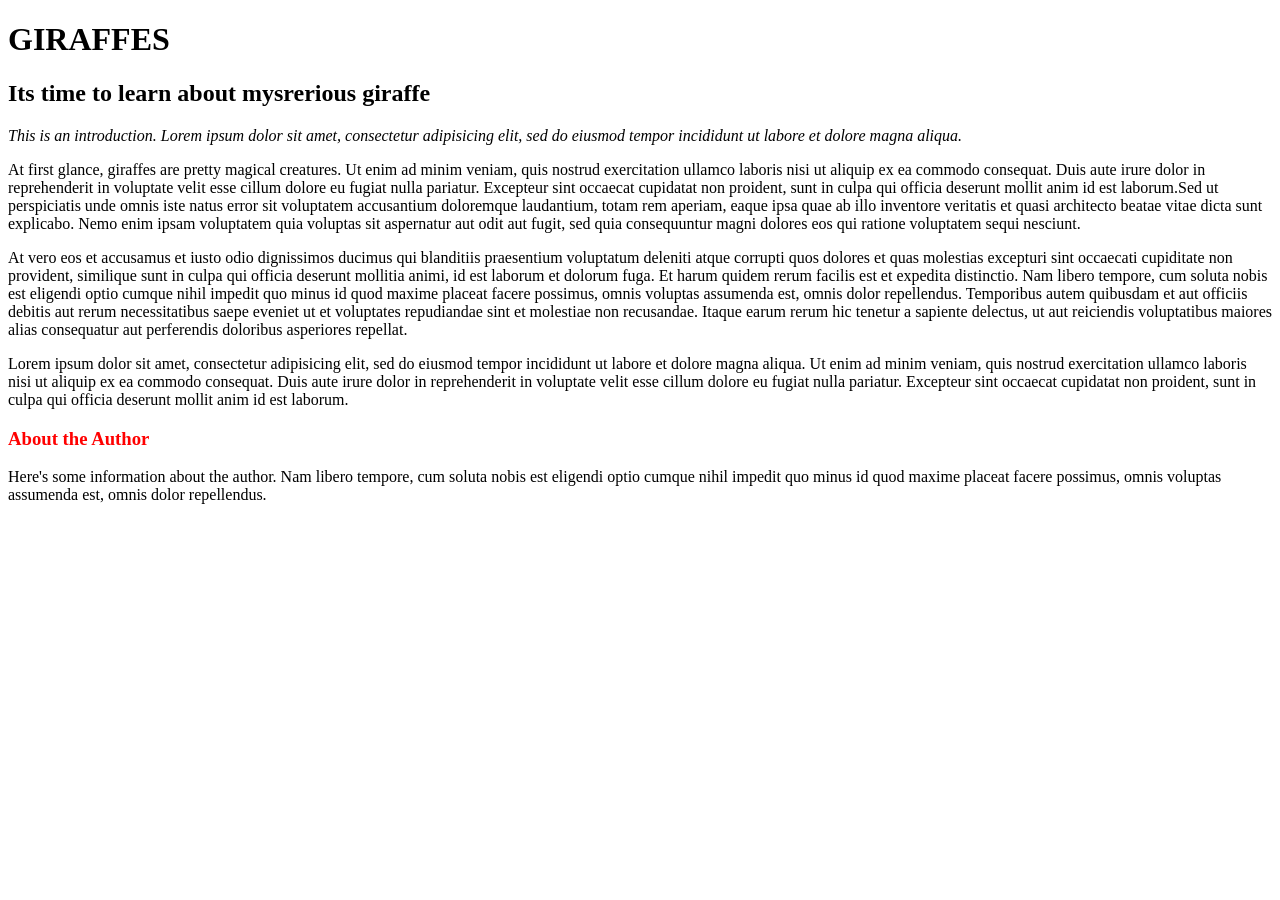
<file: moringa-projects/index.html>
<!DOCTYPE html>
<html>
<head>
<title>Page Title</title>
<link href = "styless.css" rel = "stylesheet" type = "text/css">

</head>
<body>

<h1>GIRAFFES</h1>
<h2> Its time to learn about mysrerious giraffe</h2>

 <p class = "intro">This is an introduction. Lorem ipsum dolor sit amet, consectetur adipisicing elit, sed do eiusmod tempor incididunt ut labore et dolore magna aliqua.</p>
    <p>At first glance, giraffes are pretty magical creatures. Ut enim ad minim veniam, quis nostrud exercitation ullamco laboris nisi ut aliquip ex ea commodo consequat. Duis aute irure dolor in reprehenderit in voluptate velit esse cillum dolore eu fugiat nulla pariatur. Excepteur sint occaecat cupidatat non proident, sunt in culpa qui officia deserunt mollit anim id est laborum.Sed ut perspiciatis unde omnis iste natus error sit voluptatem accusantium doloremque laudantium, totam rem aperiam, eaque ipsa quae ab illo inventore veritatis et quasi architecto beatae vitae dicta sunt explicabo. Nemo enim ipsam voluptatem quia voluptas sit aspernatur aut odit aut fugit, sed quia consequuntur magni dolores eos qui ratione voluptatem sequi nesciunt.</p>
    <p>At vero eos et accusamus et iusto odio dignissimos ducimus qui blanditiis praesentium voluptatum deleniti atque corrupti quos dolores et quas molestias excepturi sint occaecati cupiditate non provident, similique sunt in culpa qui officia deserunt mollitia animi, id est laborum et dolorum fuga. Et harum quidem rerum facilis est et expedita distinctio. Nam libero tempore, cum soluta nobis est eligendi optio cumque nihil impedit quo minus id quod maxime placeat facere possimus, omnis voluptas assumenda est, omnis dolor repellendus. Temporibus autem quibusdam et aut officiis debitis aut rerum necessitatibus saepe eveniet ut et voluptates repudiandae sint et molestiae non recusandae. Itaque earum rerum hic tenetur a sapiente delectus, ut aut reiciendis voluptatibus maiores alias consequatur aut perferendis doloribus asperiores repellat.</p>
    <p>Lorem ipsum dolor sit amet, consectetur adipisicing elit, sed do eiusmod tempor incididunt ut labore et dolore magna aliqua. Ut enim ad minim veniam, quis nostrud exercitation ullamco laboris nisi ut aliquip ex ea commodo consequat. Duis aute irure dolor in reprehenderit in voluptate velit esse cillum dolore eu fugiat nulla pariatur. Excepteur sint occaecat cupidatat non proident, sunt in culpa qui officia deserunt mollit anim id est laborum.</p>
    <h3 class = "author">About the Author</h3>
    <p class="author"></p>Here's some information about the author. Nam libero tempore, cum soluta nobis est eligendi optio cumque nihil impedit quo minus id quod maxime placeat facere possimus, omnis voluptas assumenda est, omnis dolor repellendus.</p>


</body>
</html>
</file>
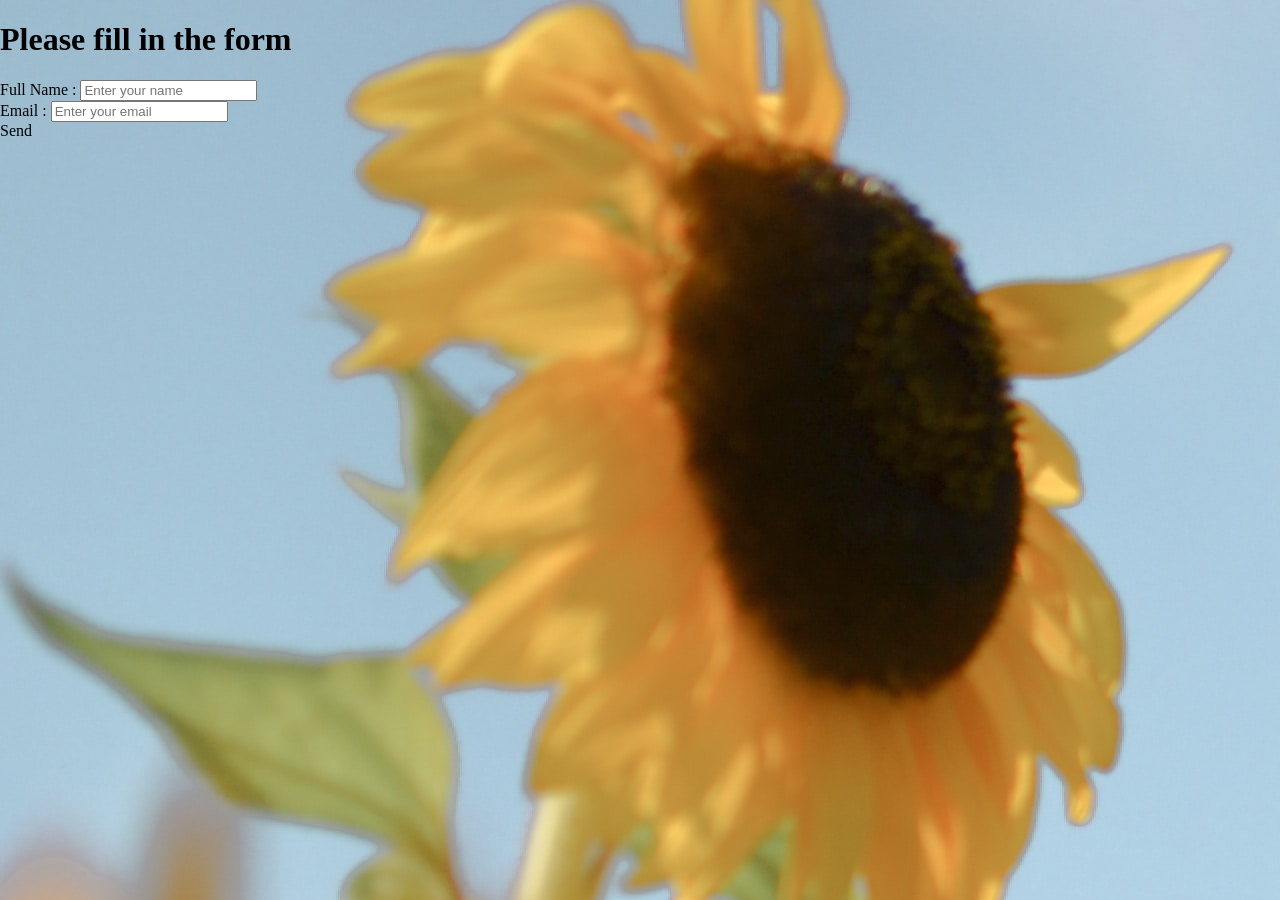
<file: contact.html>
<!DOCTYPE html>
<html>
<head>
<title>Contact</title>
<link href = "contact.css" rel = "stylesheet" type = "text/css">
</head>
<body>
    <form></form>
    <div class = "contact-form">

<h1> Please fill in the form</h1>
<div class= "text-box"> 
    <label> Full Name : </label>
    <input type= "text" name="" value="" placeholder= "Enter your name" >
</div>

</div>
<div class= "text-box"> 
    <label> Email : </label>
    <input type= "email" name="" value="" placeholder= "Enter your email" >


</div>
<a class ="btn"> Send </a>
</form>
</body>
</html>
</file>
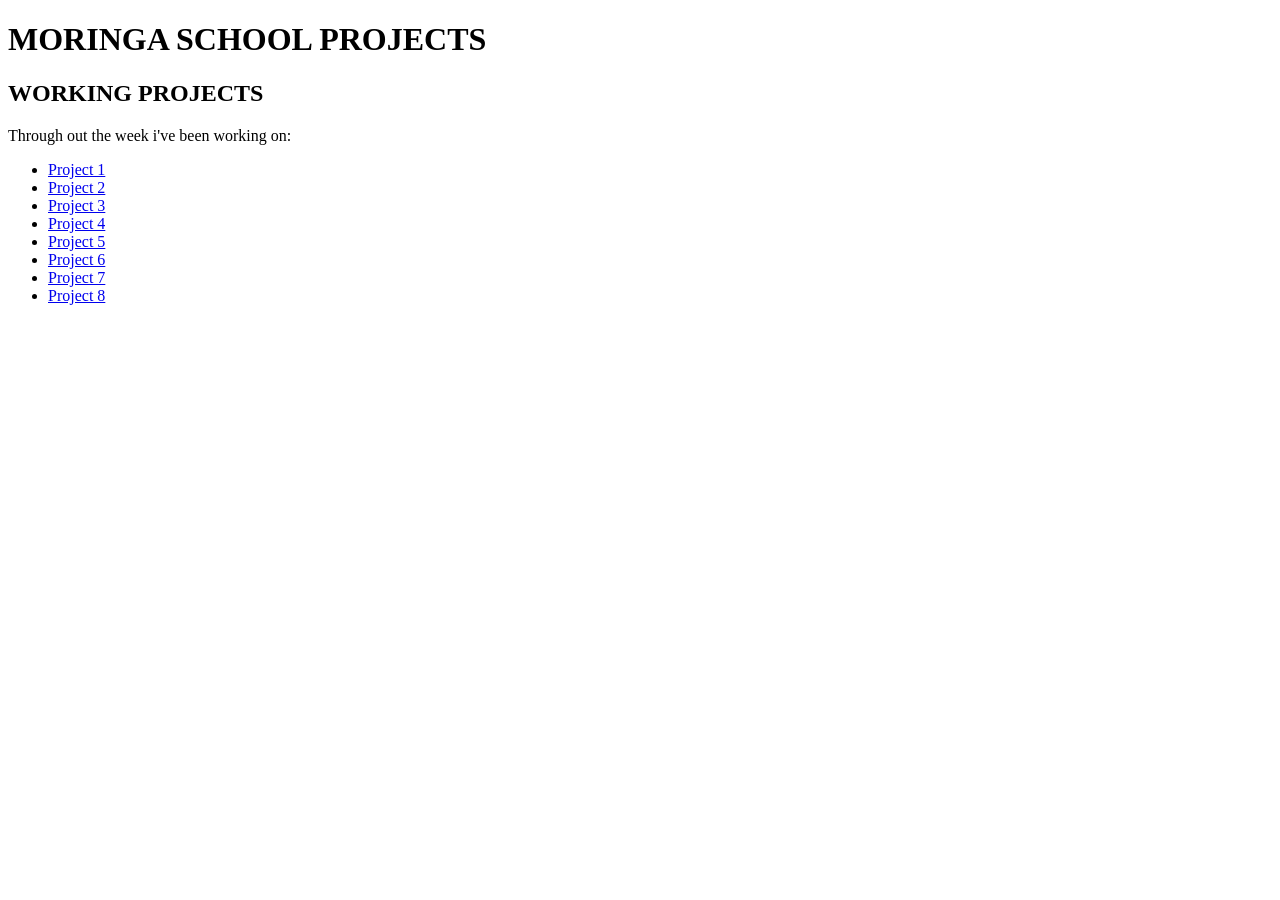
<file: projects.html>
<!DOCTYPE html>
<html>
<head>
<title> Projects</title>
</head>
<body>

<h1>MORINGA SCHOOL PROJECTS</h1>
<h2> WORKING PROJECTS</h2>
<p> Through out the week i've been working on:</p>

<div>
    <ul>

<li><a href= "moringa-projects/my-first-webpage.html">  Project 1</a></li>
<li><a href= "moringa-projects/index.html">  Project 2</a></li>
<li> <a href= "moringa-projects/index2.html">  Project 3</a></li>
<li><a href= "moringa-projects/mangoes.html">  Project 4</a></li>
<li><a href= "moringa-projects/branching-website.html">  Project 5</a></li>
<li><a href= "moringa-projects/cats.html">  Project 6</a></li>
<li><a href= "moringa-projects/boxmodel.html">  Project 7</a></li>
<li><a href= "moringa-projects/media-query-practice/media-query-site.html">  Project 8</a></li>
</ul>




</div>
</body>
</html>
</file>
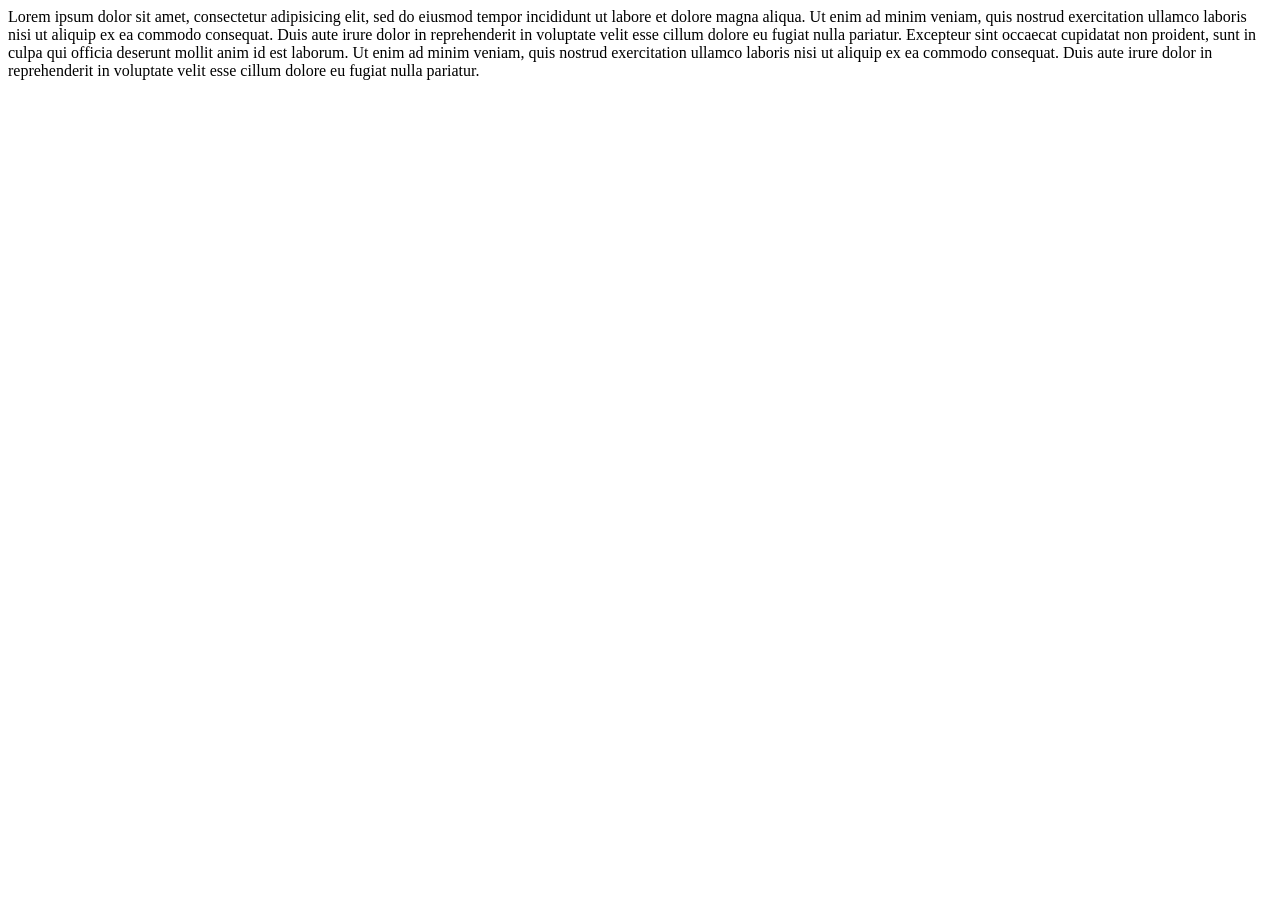
<file: moringa-projects/boxmodel.html>
<!DOCTYPE html>
<html>
  <head>
    <link href="boxmodel.css" rel="stylesheet" type="text/css" media="all">
    <title>Box model</title>
  </head>
  <body>
    <div class="test-box">Lorem ipsum dolor sit amet, consectetur adipisicing elit, sed do eiusmod tempor incididunt ut labore et dolore magna aliqua. Ut enim ad minim veniam, quis nostrud exercitation ullamco laboris nisi ut aliquip ex ea commodo consequat. Duis aute irure dolor in reprehenderit in voluptate velit esse cillum dolore eu fugiat nulla pariatur. Excepteur sint occaecat cupidatat non proident, sunt in culpa qui officia deserunt mollit anim id est laborum. Ut enim ad minim veniam, quis nostrud exercitation ullamco laboris nisi ut aliquip ex ea commodo consequat. Duis aute irure dolor in reprehenderit in voluptate velit esse cillum dolore eu fugiat nulla pariatur.</div>
  </body>
</html>
</file>
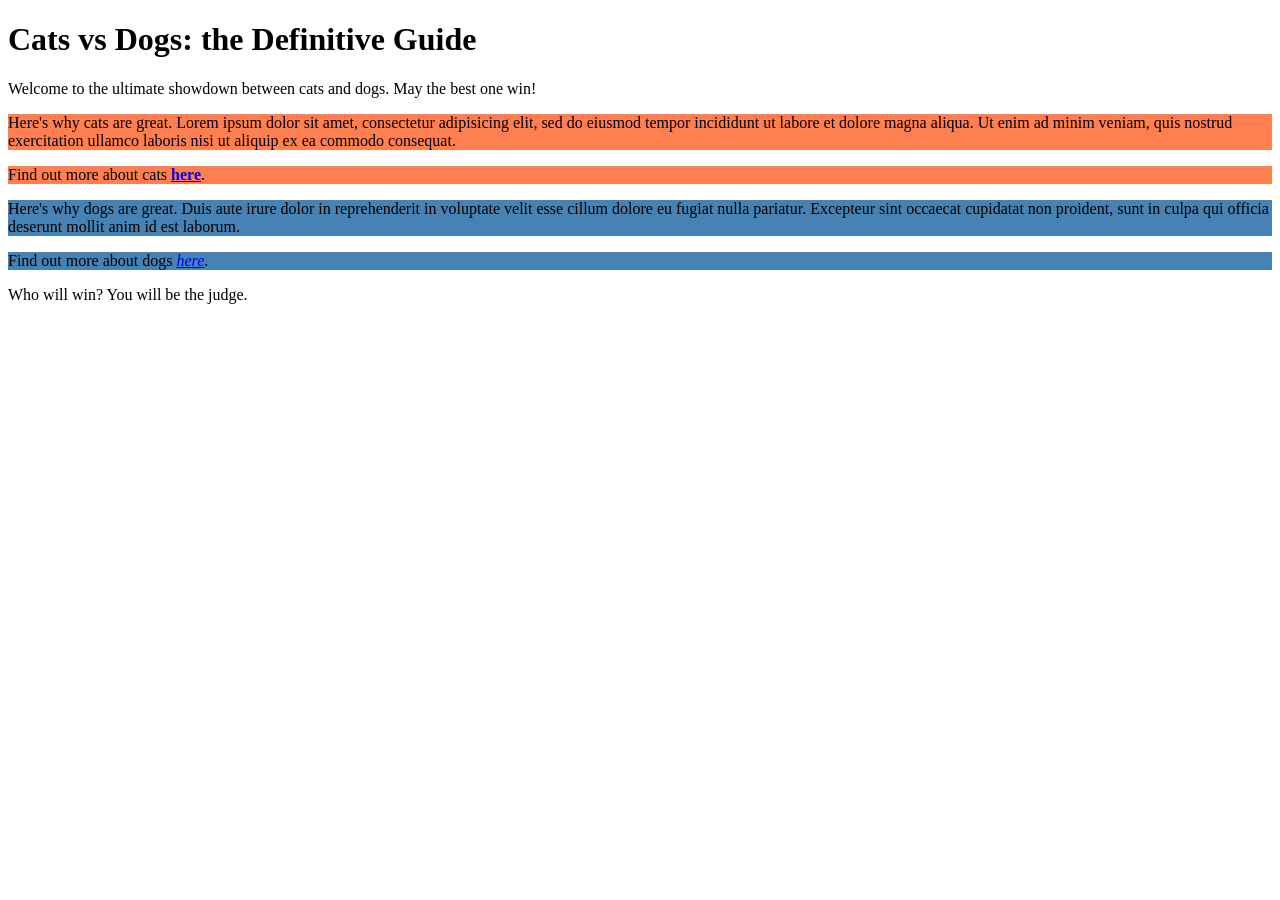
<file: moringa-projects/cats.html>
<!DOCTYPE html>
<html>
  <head>
    <link href="cats.css" rel="stylesheet" type="text/css">
    <title>Cats vs Dogs</title>
  </head>
  <body>
    <h1>Cats vs Dogs: the Definitive Guide</h1>
    <p>Welcome to the ultimate showdown between cats and dogs. May the best one win!</p>
    <div class="cats">
      <p>Here's why cats are great. Lorem ipsum dolor sit amet, consectetur adipisicing elit, sed do eiusmod tempor incididunt ut labore et dolore magna aliqua. Ut enim ad minim veniam, quis nostrud exercitation ullamco laboris nisi ut aliquip ex ea commodo consequat.</p>
      <p>Find out more about cats <a href="http://www.example.com/cats.html">here</a>.</p>
    </div>
    <div class="dogs">
      <p>Here's why dogs are great. Duis aute irure dolor in reprehenderit in voluptate velit esse cillum dolore eu fugiat nulla pariatur. Excepteur sint occaecat cupidatat non proident, sunt in culpa qui officia deserunt mollit anim id est laborum.</p>
      <p>Find out more about dogs <a href="http://www.example.com/dogs.html">here</a>.</p>
    </div>
    <p>Who will win? You will be the judge.</p>
  </body>
</html>
</file>
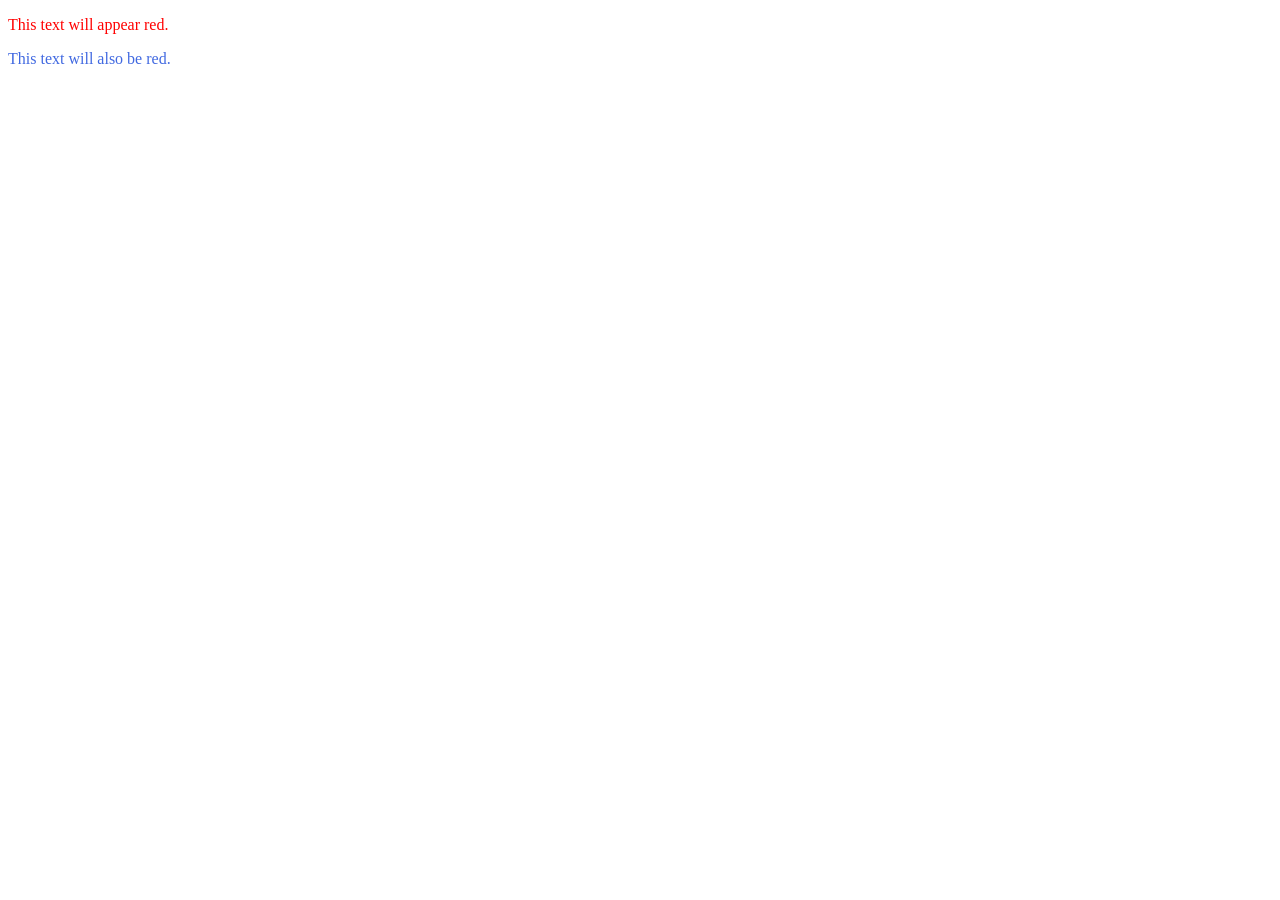
<file: moringa-projects/index2.html>
<!DOCTYPE html>
<html>
<head>

    <title>Some Exciting Red Text</title>
    <link href = "class.css" rel = "stylesheet" type = "text/css">

</head>
<body>
  <p class="line1">This text will appear red.</p>
  <p id="line2">This text will also be red. </p>
</body>
</html>
</file>
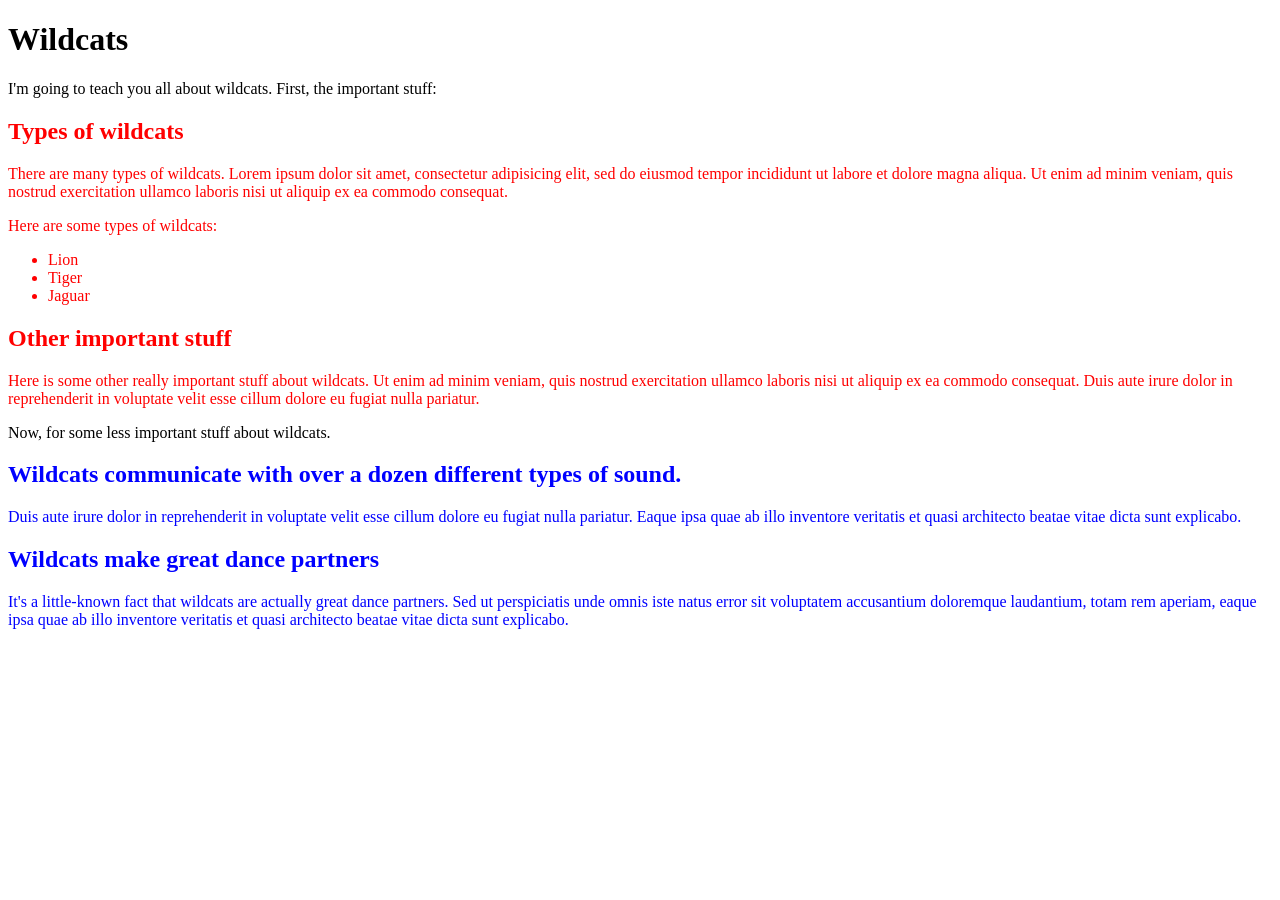
<file: moringa-projects/wildcats.html>
<!DOCTYPE html>
<html>
  <head>
    <link href="wildcats.css" rel="stylesheet" type="text/css" media="all">
    <title>Wildcats</title>
  </head>
  <body>
    <h1>Wildcats</h1>
    <p>I'm going to teach you all about wildcats. First, the important stuff:</p>
    <div class="important">
      <h2>Types of wildcats</h2>
      <p>There are many types of wildcats. Lorem ipsum dolor sit amet, consectetur adipisicing elit, sed do eiusmod tempor incididunt ut labore et dolore magna aliqua. Ut enim ad minim veniam, quis nostrud exercitation ullamco laboris nisi ut aliquip ex ea commodo consequat.</p>
      <p>Here are some types of wildcats:</p>
      <ul>
        <li>Lion</li>
        <li>Tiger</li>
        <li>Jaguar</li>
      </ul>
      <h2>Other important stuff</h2>
      <p>Here is some other really important stuff about wildcats. Ut enim ad minim veniam, quis nostrud exercitation ullamco laboris nisi ut aliquip ex ea commodo consequat. Duis aute irure dolor in reprehenderit in voluptate velit esse cillum dolore eu fugiat nulla pariatur.</p>
    </div>
    <p>Now, for some less important stuff about wildcats.</p>
    <div class="unimportant">
      <h2>Wildcats communicate with over a dozen different types of sound.</h2>
      <p>Duis aute irure dolor in reprehenderit in voluptate velit esse cillum dolore eu fugiat nulla pariatur. Eaque ipsa quae ab illo inventore veritatis et quasi architecto beatae vitae dicta sunt explicabo.</p>
      <h2>Wildcats make great dance partners</h2>
      <p>It's a little-known fact that wildcats are actually great dance partners. Sed ut perspiciatis unde omnis iste natus error sit voluptatem accusantium doloremque laudantium, totam rem aperiam, eaque ipsa quae ab illo inventore veritatis et quasi architecto beatae vitae dicta sunt explicabo.</p>
    </div>
  </body>
</html>
</file>
<file: moringa-projects/styless.css>
.intro{
    font-style: italic;
}
.author{
    color: red;

    }
    .p .author{
    
    font-size: 12px;
}
</file>
<file: contact.css>
body{
    margin: 0px;
    padding: 0px;
    background-image: url(images/AF.jpg);
}
</file>
<file: moringa-projects/boxmodel.css>
.text-box{
    border: 2px solid red;
    border-left: 2px solid red;
    border-right: 4px solid blue;
    border-top: 6px solid orange;
    border-bottom: 8px solid black;
    padding: 6px;
    margin: 20px;
    background-color: yellow;
}
</file>
<file: moringa-projects/cats.css>
.cats p{
    background-color: coral;
}
.dogs p{
    background-color: steelblue;
}
.cats p a{
    font-weight: bold;
}
.dogs p a{
    font-style: italic;
}
a{
    font-weight: normal;
}
</file>
<file: moringa-projects/class.css>
.line1{
    color: red;
}
#line2{
    color: royalblue;
}
</file>
<file: moringa-projects/wildcats.css>
.important{
    color: red;
}
.unimportant{
    color: blue;
}
</file>
